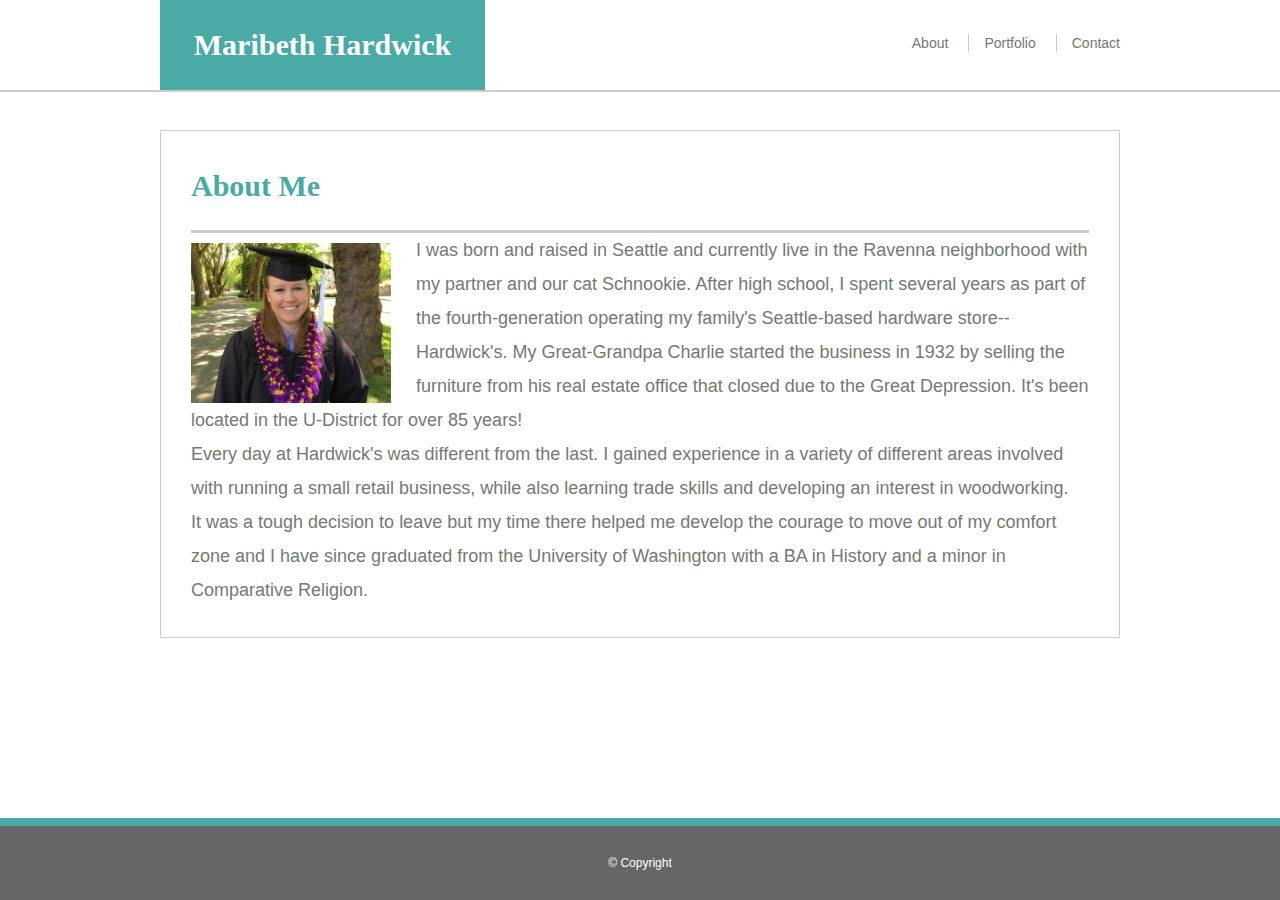
<file: index.html>
<!DOCTYPE html>
<html lang="en-us">
<head>
    <meta charset="UTF-8">
    <meta name="viewport" content="width-device-width, initial-scale=1">
    <title>About Me</title>
    <link rel="stylesheet" type="text/css" href="assets/css/reset.css">
    <link rel="stylesheet" href="assets/css/style.css">
</head>
<body>
    <header id="masthead">
        <div class="container">
            <a href="index.html" id="logo">Maribeth Hardwick</a>
            <nav>
                <a href="index.html">About</a></li>
                <a href="portfolio.html">Portfolio</a></li>
                <a href="contact.html">Contact</a></li>
            </nav>
        </div>
    </header>
    <div id="main-container" class="container">
        <section class="main-section">
            <h1>About Me</h1>
            <img src="assets/images/graduation1.jpg" class="auth-image" alt="Maribeth Hardwick">
            <p>I was born and raised in Seattle and currently live in the Ravenna neighborhood with my partner and our
                cat Schnookie. After high school, I spent several years as part of the fourth-generation operating my
                family's Seattle-based hardware store--Hardwick's. My Great-Grandpa Charlie started the business in 1932
                by selling the furniture from his real estate office that closed due to the Great Depression. It's been
                located in the U-District for over 85 years!</p>
            <p>Every day at Hardwick's was different from the last. I gained experience in a variety of different areas
                involved with running a small retail business, while also learning trade skills and developing an
                interest in woodworking.</p>
            <p>It was a tough decision to leave but my time there helped me develop the courage to move out of my
                comfort zone and I have since graduated from the University of Washington with a BA in History and a
                minor in Comparative Religion.</p>
        </section>
    </div>
    <footer class="fixed">
        <div class="container">
            &copy; Copyright
        </div>
    </footer>
</body>
</html>
</file>
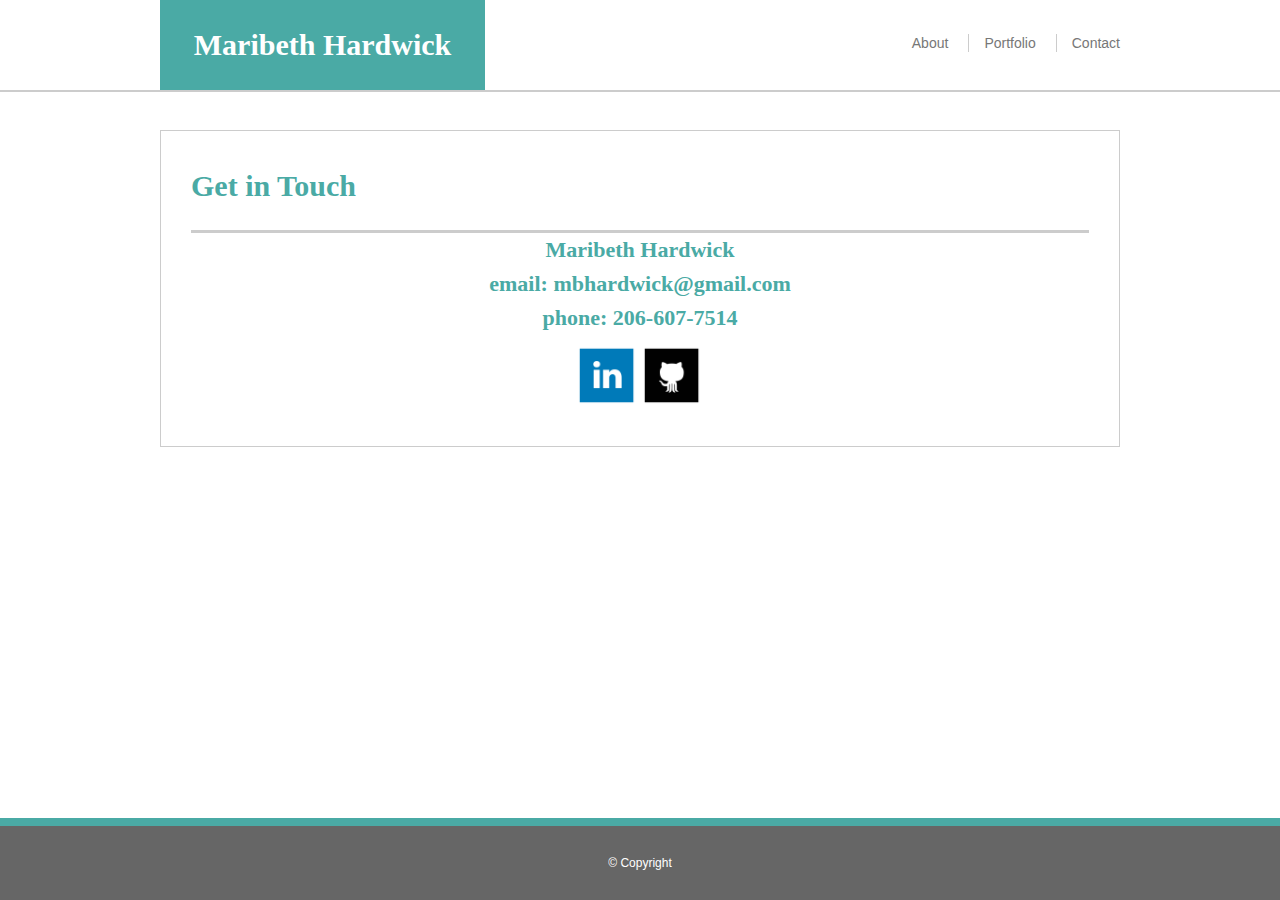
<file: contact.html>
<!DOCTYPE html>
<html lang="en-us">
<head>
    <meta charset="UTF-8">
    <meta name="viewport" content="width-device-width, initial-scale=1">
    <title>Contact Me</title>
    <link rel="stylesheet" type="text/css" href="assets/css/reset.css">
    <link rel="stylesheet" href="assets/css/style.css">
</head>
<body>
    <header id="masthead">
        <div class="container">
            <a href="index.html" id="logo">Maribeth Hardwick</a>
            <nav>
                <a href="index.html">About</a>
                <a href="portfolio.html">Portfolio</a>
                <a href="contact.html">Contact</a>
            </nav>
        </div>
    </header>
    <div id="main-container" class="container">
        <section class="main-section">
            <h1>Get in Touch</h1>
            <div id="contact-info">
                <h2>Maribeth Hardwick</h2>
                <h3>email: <a href="mailto:mbhardwick@gmail.com" id="email">mbhardwick@gmail.com</a></h3>
                <h3>phone: 206-607-7514</h3>
            </div>
            <div id="media">
                <a href="https://www.linkedin.com/in/mbhardwick/" target="_blank"><img class="logo" src="assets\images\linkedin_square_color-128.png" alt="LinkedIn"></a>
                <a href="https://github.com/mbhardwick/" target="_blank"><img class="logo" src="assets\images\github_square_black-128.png" alt="Github"></a>
            </div>
        </section>
    </div>
    <footer class="fixed">
        <div class="container">
            &copy; Copyright
        </div>
    </footer>
</body>
</html>
</file>
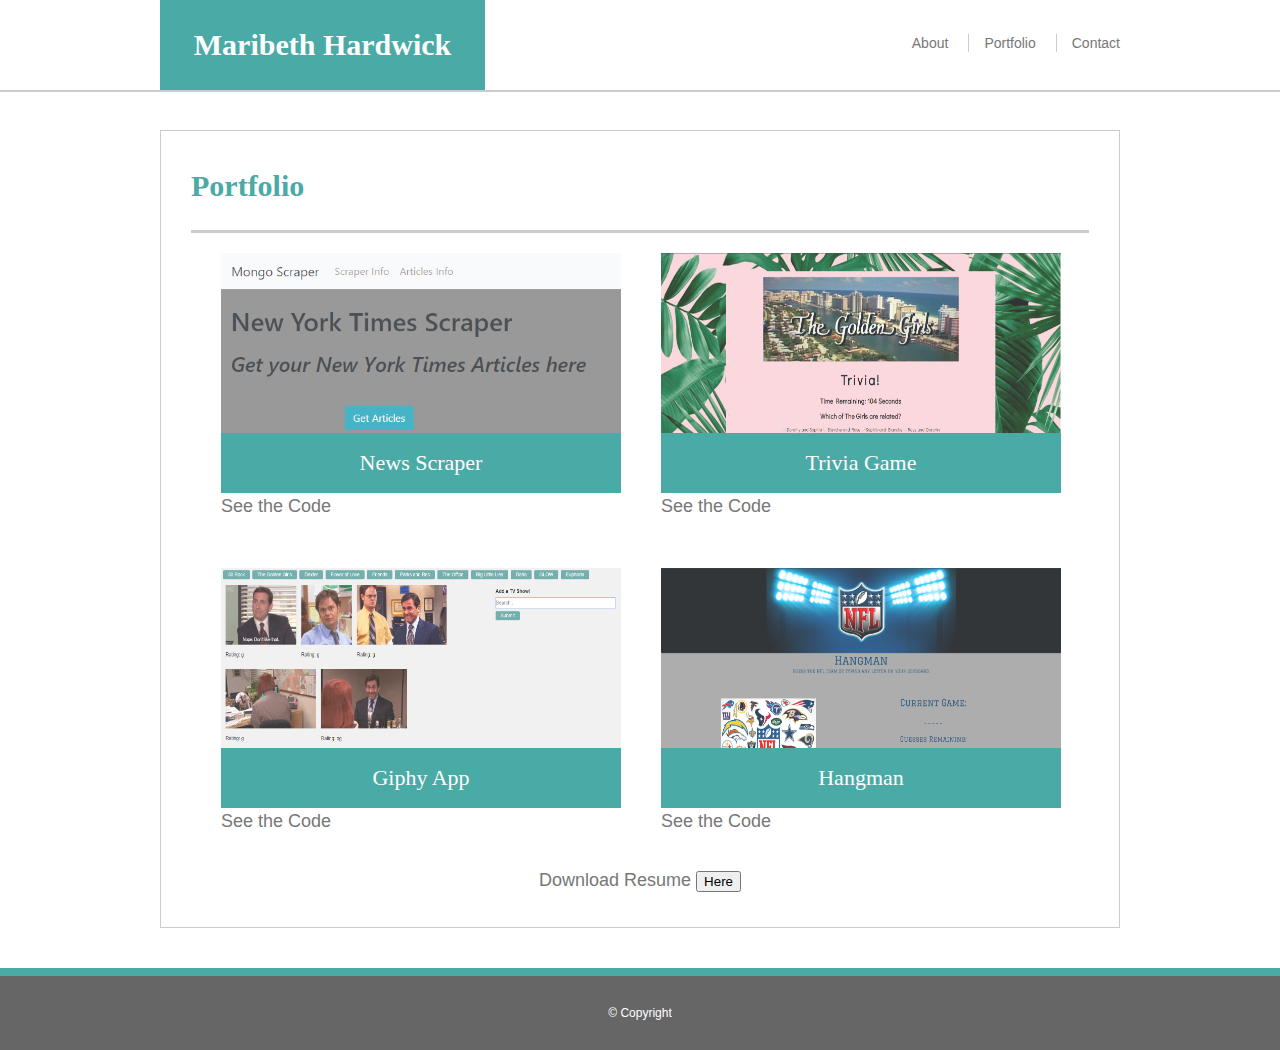
<file: portfolio.html>
<!DOCTYPE html>
<html lang="en-us">
<head>
    <meta charset="UTF-8">
    <meta name="viewport" content="width-device-width, initial-scale=1">
    <title>Portfolio</title>
    <link rel="stylesheet" type="text/css" href="assets/css/reset.css">
    <link rel="stylesheet" href="assets/css/style.css">
</head>
<body>
    <div class="wrapper">
    <header id="masthead">
        <div class="container">
            <a href="index.html" id="logo">Maribeth Hardwick</a>
            <nav>
                <a href="index.html">About</a>
                <a href="portfolio.html">Portfolio</a>
                <a href="contact.html">Contact</a>
            </nav>
        </div>
    </header>
    <div id="main-container" class="container">
        <section class="main-section">
            <h1>Portfolio</h1>

            <div class="work">
                <a href="https://glacial-stream-13733.herokuapp.com/" target="_blank"><img class="thumb"
                        src="assets\images\scraper.png" alt="scraper"></a>
                <h3>News Scraper</h3>
                <a href="https://github.com/mbhardwick/Mongo-Scraper" class="repo" target="_blank">See the Code</a>
            </div>
            <div class="work">
                <a href="https://mbhardwick.github.io/TriviaGame/" target="_blank"><img class="thumb"
                        src="assets\images\trivia-game.PNG" alt="Trivia Game"></a>
                <h3>Trivia Game</h3>
                <a href="https://github.com/mbhardwick/TriviaGame" class="repo" target="_blank">See the Code</a>
            </div>
            <div class="work">
                <a href="https://mbhardwick.github.io/Giphy-App/" target="_blank"><img class="thumb" src="assets\images\giphyApp.PNG"
                        alt="Giphy App"></a>
                <h3>Giphy App</h3>
                <a href="https://github.com/mbhardwick/Giphy-App" class="repo" target="_blank">See the Code</a>
            </div>
            <div class="work">
                <a href="https://mbhardwick.github.io/Word-Guess-Game/ "target="_blank"><img class="thumb"
                        src="assets\images\hangman.png" alt="Hangman"></a>
                <h3>Hangman</h3>
                <a href="https://github.com/mbhardwick/Word-Guess-Game" class="repo" target="_blank">See the Code</a>
            </div>
            <div id="resume">
                Download Resume
                <a href="assets/resume/Hardwick_Resume.pdf" target="_blank"><button>Here</button></a>
            </div>
        </section>
    </div>
    <footer>
        <div class="container">
            &copy; Copyright
        </div>
    </footer>
    </div>
</body>

</html>
</file>
<file: assets/css/style.css>
* {
    box-sizing: border-box;
}
body {
    font-size: 18px;
    line-height: 34px;
    font-family: 'Arial', 'Helvetica Neue', Helvetica, sans-serif;
    background-image: url(https://www.toptal.com/designers/subtlepatterns/patterns/subtle_grunge.png);
    color: #777777;
}
.container {
    width: 100%;
    max-width: 960px;
    margin: 0 auto;
    clear: both;
}
h1, h2, h3, p {
    margin-bottom: 0;
}
p:last-child {
    margin-bottom: 0;
}
h1, h2, h3 {
    font-family: 'Georgia', Times, Times New Roman, serif;
    font-weight: 700;
    color: #4aaaa5
}
h1 {
    font-size: 30px;
    line-height: 49px;
    border-bottom: 3px solid #cccccc;
    padding-bottom: 20px;
}
h2, h3 {
    font-size: 22px;
}
/*Header*/
#masthead {
    width: 100%;
    margin: 0 0 30px;
    background-color: #ffffff;
    border-bottom: solid 2px #cccccc;
    z-index: 99;
    color: #ffffff;
    overflow: auto; 
    position: fixed;
}
#logo {
    width: 325px;
    height: 90px;
    background-color: #4aaaa5;
    float: left;
    font-family: 'Georgia', Times, Times New Roman, serif;
    text-align: center;
    line-height: 90px;
    color: #fff;
    font-weight: 700;
    font-size: 30px;
    text-decoration: none;
}
nav {
    float: right;
    margin-top: 25px;
}
nav a {
    display: inline-block;
    margin-left: 15px;
    text-decoration: none;
    color: #777777;
    font-size: 14px;
    border-left: 1px solid #cccccc;
    padding-left: 15px;
    line-height: 18px;
}
nav a:first-child {
    border-left: 0 none;
}
a:hover {
    color: rgb(245, 81, 158);
}
/*Index*/
#main-container {
    padding-top: 130px;
}
.main-section {
    background: #ffffff;
    border: solid 1px #cccccc;
    margin: 0px 0px 40px 0px;
    padding: 30px;
    width: 100%;
    max-width: 960px;
    float: left;
}
.auth-image {
    width: 200px;
    height: auto;
    margin-top: 10px;
    float: left;
    margin-right: 25px;
}
/*Footer*/
footer {
    border-top: 8px solid #4aaaa5;
    background-color: #666666;
    text-align: center;
    color:#ffffff;
    padding: 20px 0;
    clear: both;
    font-size: 12px;
}
.fixed {
    position: fixed;
    left: 0;
    bottom: 0;
    width: 100%;
}
/*Portfolio*/
.work {
    width: 400px;
    margin: 20px 0px 25px;
    overflow: auto;
    position: relative;
    float: left;
}
 .work:nth-child(even) {
     margin-right: 40px;
     margin-left: 30px;
 }
 .work img {
     width: 100%;
     border: 0 none;
     opacity: .8;
}
.work h3 {
    border-bottom: 0;
    background: #4aaaa5;
    color: #ffffff;
    text-align: center;
    position: absolute;
    bottom: 20px;
    padding: 15px;
    width: 100%;
    line-height: 30px;
    margin-bottom: 10px;
    font-weight: 300;
}
.repo {
    color: #777777;
    text-decoration: none;
    margin-top: 30px;
}
a.repo:hover {
    color: rgb(245, 81, 158);
}
.thumb {
    width: 400px;
    height: 225px;
}
#resume {
    clear: left;
    text-align: center;
}
/*Begin Contact*/
#contact-info {
    text-align: center;
}
#email{
    color: #4aaaa5;
    text-decoration: none;
}
#email:hover {
    color: rgb(245, 81, 158);
}
#media {
    margin-left: 43%;
    padding-top: 10px;
}
.logo{
    display: inline-block;
    text-align: center;
    width: 60px;
    height: 60px;
}
@media only screen and (max-width: 980px) {
    .container {
        padding: 0 10px;
        max-width: 768px;
    }
    #main-container {
        padding-top: 130px;
    }
    .main-section {
        max-width: 100%;
    }
    .work {
        width: 47%;
        margin-bottom: 15px;
    }
    .work:nth-child(even) {
        margin-right: 0;
    }
    .work:nth-child(odd) {
        float: right;
    }
    .auth-image {
        width: 50%;
    }
}

@media only screen and (max-width: 768px) {
    .container {
        padding: 0 10px;
    }
    .main-section {
        max-width: 100%;
    }
    #main-container {
        overflow: auto;
    }
    .work {
        width: 47%;
        margin-bottom: 10px;
    }
    .work:nth-child(even) {
        margin-right: 0;
    }
    .work:nth-child(odd) {
        float: right;
    }
    .auth-image {
        width: 50%;
    }
}

@media only screen and (max-width: 640px){
    .container {
        padding: 0;
    }
    #masthead {
        position: static;
        margin-bottom: 20px;
    }
    #logo, .work, .auth-image {
        width: 100%;
    }
    #main-container {
        padding-top: 0;
    }
    nav {
        text-align: center;
        width: 100%;
        margin: 15px 0;
    }
    nav a {
        width: 30%;
        padding-left: 0;
        margin-left: 0;
    }
}
</file>
